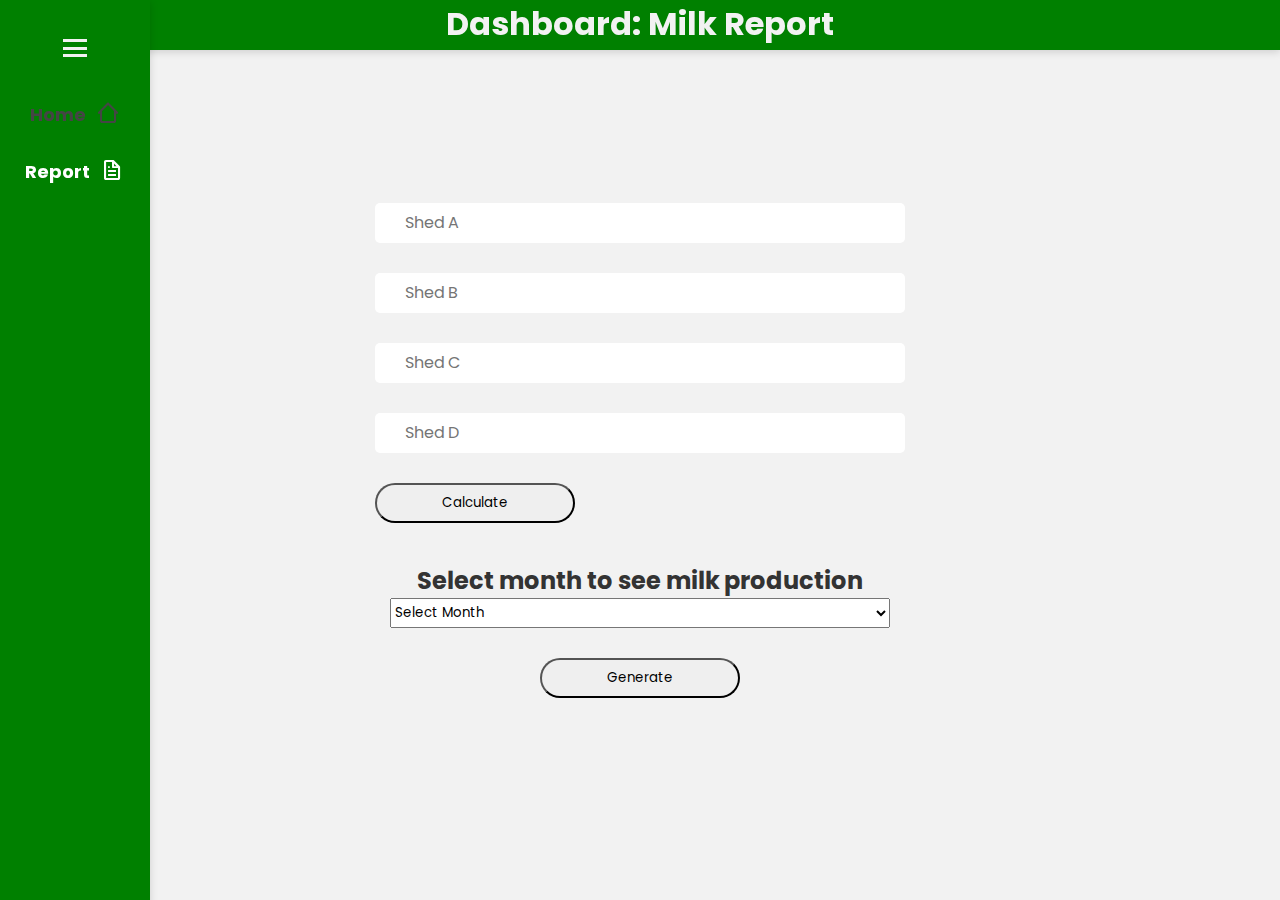
<file: index.html>
<!DOCTYPE html>
<html>

<head>
    <title>Milk Project IP3</title>
    <link href='https://unpkg.com/boxicons@2.1.2/css/boxicons.min.css' rel='stylesheet'>
    <link rel="preconnect" href="https://fonts.googleapis.com">
    <link rel="preconnect" href="https://fonts.gstatic.com" crossorigin>
    <link href="https://fonts.googleapis.com/css2?family=Poppins&display=swap" rel="stylesheet">
    <link rel="stylesheet" href="assets/css/style.css">
</head>

<body>


    <header>
        <div class="header">
            <h1 class="header-title">Dashboard: Milk Report</h1>
        </div>
        <nav class="navbar">
            <span class="nav-icon"><a href="#"><i class='bx bx-menu bx-md'></i></a></span>
            <p class="nav-text"><a href="#" class="active">Home <i class='bx bx-home-alt-2 bx-sm'></i></a></p>
            <p class="nav-text"><a href="report.html">Report <i class='bx bx-file bx-sm'></i></a></p>
        </nav>
    </header>

    <main class="main">
        <form action="" class="input-form">
            <input type="number" name="" id="shed1" placeholder="Shed A" class="input-form-input" required>
            <input type="number" name="" id="shed2" placeholder="Shed B" class="input-form-input" required>
            <input type="number" name="" id="shed3" placeholder="Shed C" class="input-form-input" required>
            <input type="number" name="" id="shed4" placeholder="Shed D" class="input-form-input" required>
            <input type="submit" value="Calculate" class="btn-submit" onsubmit="submitSheds()">
        </form>

        <h2 class="title">Select month to see milk production</h2>
        <h2 class="new-title">A year's milk production report</h2>
        <form action="" class="form">
            <select name="" id="selectMilk" class="form-input">
                <option value="">Select Month</option>
                <option value="january">January</option>
                <option value="february">February</option>
                <option value="march">March</option>
                <option value="april">April</option>
                <option value="may">May</option>
                <option value="june">June</option>
                <option value="july">July</option>
                <option value="august">August</option>
                <option value="september">September</option>
                <option value="october">October</option>
                <option value="november">November</option>
                <option value="december">December</option>
            </select>
        </form>
        <div class="report">

        </div>

        <form action="" class="form" style="margin-top: 30px;">
            <input type="button" value="Generate" class="form-input generate">

            <!-- <input type="button" value="Generate" class="form-input generate"> -->
        </form>
        <div class="reportGen">

        </div>
    </main>




    <script src="assets/js/script.js"></script>
</body>

</html>
</file>
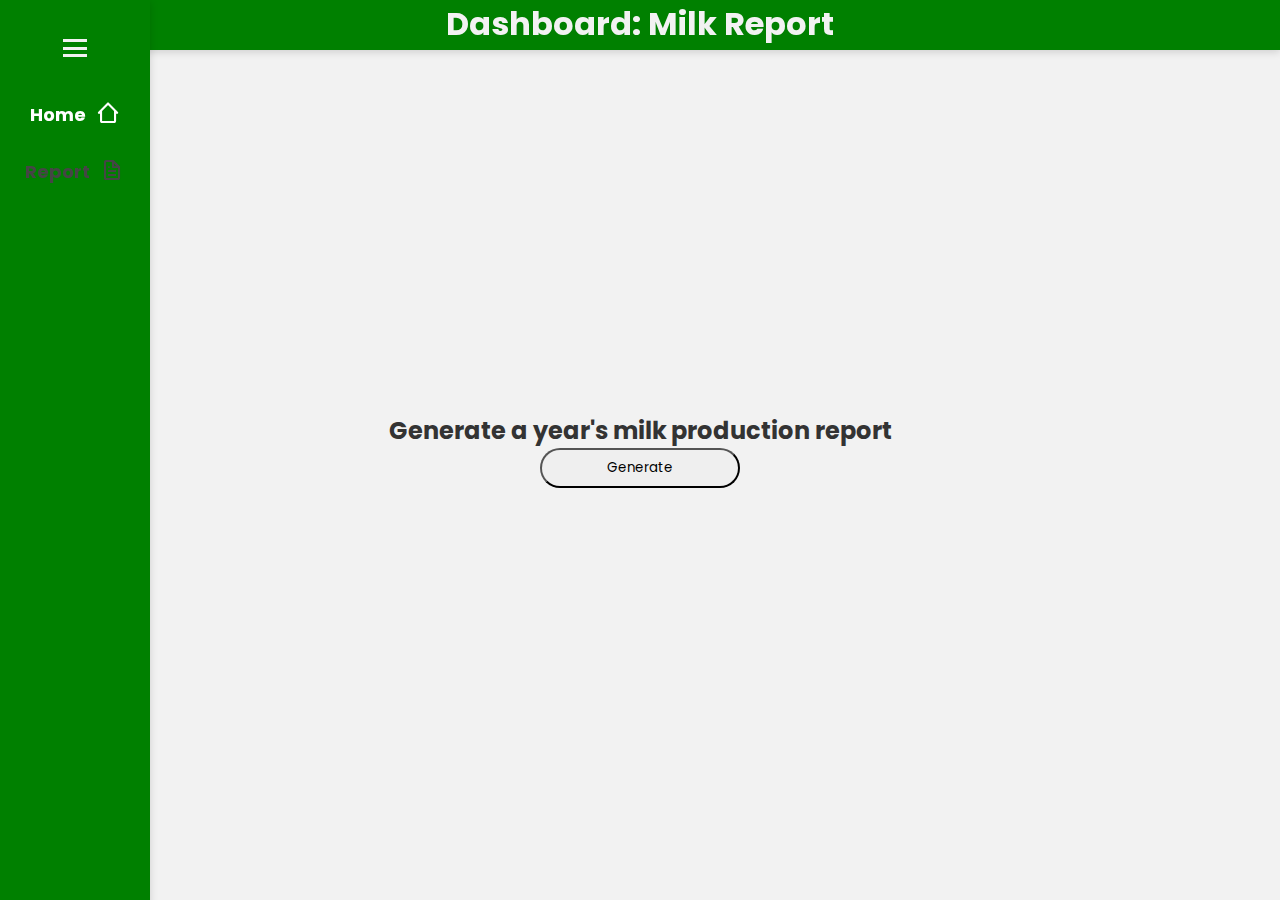
<file: report.html>
<!DOCTYPE html>
<html>

<head>
    <title>Milk Project IP3</title>
    <link href='https://unpkg.com/boxicons@2.1.2/css/boxicons.min.css' rel='stylesheet'>
    <link rel="preconnect" href="https://fonts.googleapis.com">
    <link rel="preconnect" href="https://fonts.gstatic.com" crossorigin>
    <link href="https://fonts.googleapis.com/css2?family=Poppins&display=swap" rel="stylesheet">
    <link rel="stylesheet" href="assets/css/style.css">
</head>

<body>


    <header class="main-header">
        <div class="header">
            <h1 class="header-title">Dashboard: Milk Report</h1>
        </div>
        <nav class="navbar">
            <span class="nav-icon"><a href="#"><i class='bx bx-menu bx-md'></i></a></span>
            <p class="nav-text"><a href="index.html">Home <i class='bx bx-home-alt-2 bx-sm'></i></a></p>
            <p class="nav-text"><a href="#" class="active">Report <i class='bx bx-file bx-sm'></i></a></p>
        </nav>
    </header>

    <main class="main">

        <h2 class="title">Generate a year's milk production report</h2>
        <h2 class="new-title">A year's milk production report</h2>
        <form action="" class="form">
            <input type="button" value="Generate" class="form-input generate" >
        </form>
        <div class="report">

        </div>

        
    </main>




    <script src="assets/js/script.js"></script>
</body>

</html>
</file>
<file: assets/css/style.css>
* {
    margin: 0px;
    padding: 0px;
    font-family: "Poppins";
}

.navbar {
    /* width: auto; */
    width: 150px;
    height: 100%;
    background-color: green;
    overflow: none;
    left: 0;
    position: fixed;
    top: 0;
    box-shadow: rgba(0, 0, 0, 0.15) 0px 2px 8px;
    padding-top: 30px;
    text-align: center;
    display: flex;
    flex-direction: column;
    gap: 30px;
    /* display: flex;
    flex-direction: column;
    gap: 30px;
    justify-content: center;
    align-items: center; */
}

.navbar p a {
    display: flex;
    justify-content: center;
    align-items: center;
    gap: 10px;
    color: white;
    font-size: 18px;
    font-weight: 700;
    text-decoration: none;
}

.active {
    color: rgb(69, 69, 69) !important;
}

.navbar p a:hover {
    color: rgb(69, 69, 69);
    transition: .2s ease;
}

.nav-icon {
    color: #f2f2f2;
}

.nav-icon a {
    color: #f2f2f2;
    cursor: pointer;
}

.nav-icon a:hover {
    transition: .2s ease;
}

.header {
    position: fixed;
    top: 0;
    overflow: none;
    /* left: 60px; */
    left: 0;
    width: 100%;
    height: 50px;
    background-color: green;
    box-shadow: rgba(0, 0, 0, 0.15) 0px 2px 8px;
}

.header-title {
    text-align: center;
    color: #f2f2f2;
}

.main {
    width: 100%;
    height: auto;
    min-height: 100vh;
    background-color: #f2f2f2;
    display: flex;
    flex-direction: column;
    justify-content: center;
    align-items: center;
}

.new-title {
    display: none;
}

/* .form{
    width: 100%;
} */
.form-input {
    width: 500px;
    height: 30px;
    cursor: pointer;
}

.input-form {
    display: flex;
    flex-direction: column;
    gap: 30px;
    margin-bottom: 40px;

}

.input-form-input {
    width: 500px;
    height: 40px;
    font-size: 16px;
    color: rgb(69, 69, 69);
    padding-left: 30px;
    border-radius: 5px;
    border: none;
}

.btn-submit {
    width: 200px;
    height: 40px;
    border-radius: 30px;
    cursor: pointer;
}

.form-input.generate {
    width: 200px;
    height: 40px;
    border-radius: 30px;
    cursor: pointer;
}

.report {
    text-align: center;
}

h2 {
    color: #333;
}

h4 {
    color: #333;
    font-weight: 400;
}
</file>
